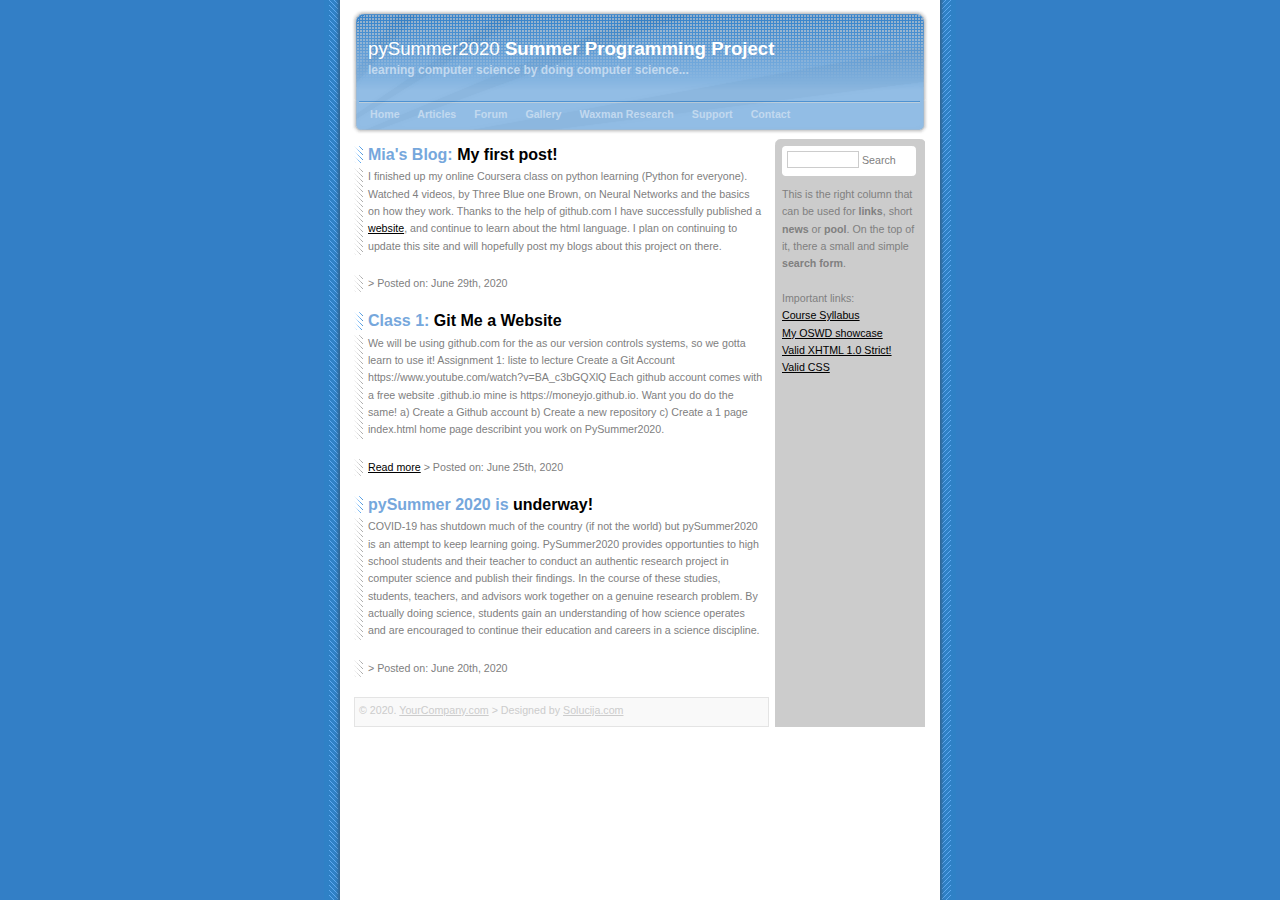
<file: index.html>
<!DOCTYPE html PUBLIC "-//W3C//DTD XHTML 1.0 Strict//EN" "http://www.w3.org/TR/xhtml1/DTD/xhtml1-strict.dtd">
<html xmlns="http://www.w3.org/1999/xhtml" lang="en" xml:lang="en">
<head>
<title>pySummer 2020</title>
<meta http-equiv="Content-Type" content="text/html;charset=iso-8859-1" />
<link rel="stylesheet" type="text/css" href="images/style.css" />
</head>
<body>
<div id="container">
  <div id="header"> pySummer2020 <b>Summer Programming Project</b>
    <h2>learning computer science by doing computer science...</h2>
  </div>
  <div id="horizontal"> <a href="#">Home</a> <a href="#">Articles</a> <a href="#">Forum</a> <a href="#">Gallery</a> <a href="https://wssp.rutgers.edu/">Waxman Research</a> <a href="#">Support</a> <a href="#">Contact</a> </div>
  <div id="right-column">
    <div id="searchbox">
      <form action="search" />
      <input name="searchQuery" class="text" type="text" />
      <input type="submit" value="Search" name="B1" class="button" />
    </div>
    This is the right column that can be used for <b>links</b>, short <b>news</b> or <b>pool</b>. On the top of it, there a small and simple <b>search form</b>. <br />
    <br />
    Important links: <br />
    <a href="Syllabus.htm">Course Syllabus</a><br />
    <a href="#">My OSWD showcase</a><br />
    <a href="http://validator.w3.org/check?uri=referer">Valid XHTML 1.0 Strict!</a><br />
    <a href="http://jigsaw.w3.org/css-validator/check/referer">Valid CSS</a><br />
    <br/>
  </div>
  <div id="content">
    <h2>Mia&#39s Blog: <span class="black">My first post!</span></h2>
    <p>I finished up my online Coursera class on python learning (Python for everyone). Watched 4 videos, by Three Blue one Brown, on Neural Networks and the basics on how they work. Thanks to the help of github.com I have successfully published a <a href="http://flamingdog9.github.io/Hello-World">website</a>, and continue to learn about the html language. I plan on continuing to update this site and will hopefully post my blogs about this project on there. </p>
    <p> > Posted on: June 29th, 2020</p>

    <h2>Class 1: <span class="black">Git Me a Website</span></h2>
    <p>We will be using github.com for the as our version controls systems, so we gotta learn to use it!  Assignment 1: liste to lecture Create a Git Account https://www.youtube.com/watch?v=BA_c3bGQXlQ Each github account comes with a free website .github.io mine is https://moneyjo.github.io.

Want you do do the same! a) Create a Github account b) Create a new repository c) Create a 1 page index.html home page describint you work on PySummer2020.</p>
    <p><a href="#">Read more</a> > Posted on: June 25th, 2020</p>
    <h2>pySummer 2020 is <span class="black">underway!</span></h2>
    <p> COVID-19 has shutdown much of the country (if not the world) but pySummer2020 is an attempt to keep learning going.  PySummer2020 provides opportunties to high school students and their teacher to conduct an authentic research project in computer science and publish their findings.  In the course of these studies, students, teachers, and advisors work together on a genuine research problem. By actually doing science, students gain an understanding of how science operates and are encouraged to continue their education and careers in a science discipline. </p>
    <p> > Posted on: June 20th, 2020</p>  </div>
  <div id="footer"> &copy; 2020. <a href="#">YourCompany.com</a> > Designed by <a href="http://www.solucija.com">Solucija.com</a> </div>
</div>
</body>
</html>
</file>
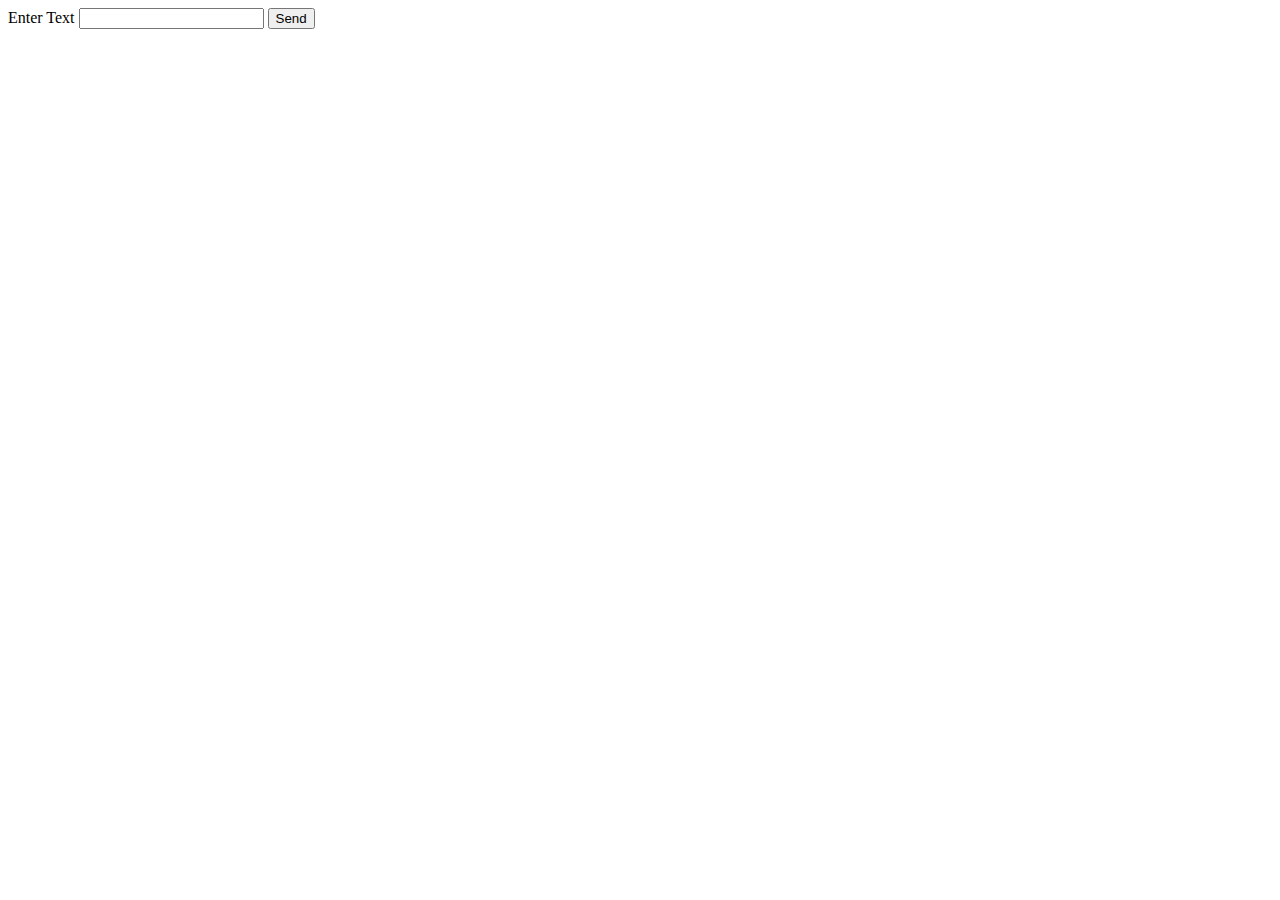
<file: index2.html>
<html>
  <head>
    <script src="https://cdnjs.cloudflare.com/ajax/libs/jquery/3.3.1/jquery.min.js">
    </script>
  </head>
  <body>  
    <div class="info">
      <label for="example">Enter Text
      </label>
      <input id="example" type="text"
             name="Ntext" size="20">
      <input id="sent" type="submit"  
             value="Send"> 
  </div>
    <p id="para">      
    </p>
  </body>
  <script>
    window.onclick = function(e)
    {   var id =  e.target.id;
       if (id === 'sent')
       { var txtbox = document.getElementById('example');
         var txt = txtbox.value;
         $( "#para" ).append( txt + '<br>');
         $( txtbox ).val('');
       }
    }
  </script>
</html>
</file>
<file: images/style.css>
/* 
Blue blog template 
----------------------
You are free to use
this template in any
way you desire, no
author information or
link back are required.
*/

* {
	margin: 0;
	padding: 0;
}

body {
	background: #337FC6 url("bg.gif") top center repeat-y;
	font: normal 8pt/13pt verdana, arial,sans-serif;
	color: #808080;
}

a, a:visited {
	text-decoration: underline;
	color: #000;
	
}

a:hover {
	color: #808080;
}

#header {
	width: 562px;
	height: 60px;
	background: #000 url("header.gif") no-repeat;
	padding-top: 30px;
	padding-left: 18px;
	font-size: 14pt;
	color: #FFF;
}

#header h2{
	padding-top: 5px;
	font-size: 9pt;
	color: #C2D9EF;	
}

#container {
	width: 580px;
	background: #fff url("sidebar.gif") repeat-y right;
	border: solid 10px #fff;
	margin: 0 auto;
	text-align: left;
}

#horizontal {
	width: 560px;
	height: 30px;
	background: url(horizontal.gif);
	font-weight: bold;
	font-size: 8pt;
	padding-top: 6px;
	padding-left: 20px;
	
}

#horizontal a, #horizontal a:visited {
	color: #C2D9EF;
	text-decoration: none;
	margin-right: 15px;
}

#horizontal a:hover {
	color: #FFF;
	text-decoration: none;
}

#right-column {
	color: #808080;
	width: 134px;
	background: url(menutop.gif) no-repeat top left;
	float: right;
	padding: 10px;
	border-right: 4px solid #FFF;
}

#content {
	float: left;
	width: 410px;
	margin: 10px 0 0 4px;
}

#content h2{
	font-size: 12pt;
	font-weight: bold;
	color: #76A7DC;
	margin-bottom: 5px;
	padding-left: 14px;
	background: url(h2bg.gif) top left repeat-y;
}

.black {
	color: #000;
}

p {
margin-bottom: 20px;
padding-left: 14px;
background: url(articlebg.gif) top left repeat-y;
}

input.text {
	width: 70px;	
	border: 1px solid #ccc;
}

input.button {
	color: #808080;
	padding-left: 0px;
	font-size: 8pt;	
	border: none;
	background: none;
	}

#searchbox {
	background: url(searchbox.gif) no-repeat;
	padding: 5px;
	height: 30px;
}

#footer {
	color: #ccc;
	background: #F9F9F9;
	clear: both;
	width: 405px;
	margin-left: 4px;
	height: 20px;
	padding: 4px;
	border: 1px solid #E4E4E4;
}

#footer a, #footer a:visited{
	color: #ccc;
}

#footer a:hover {
	color: #808080;
}
</file>
